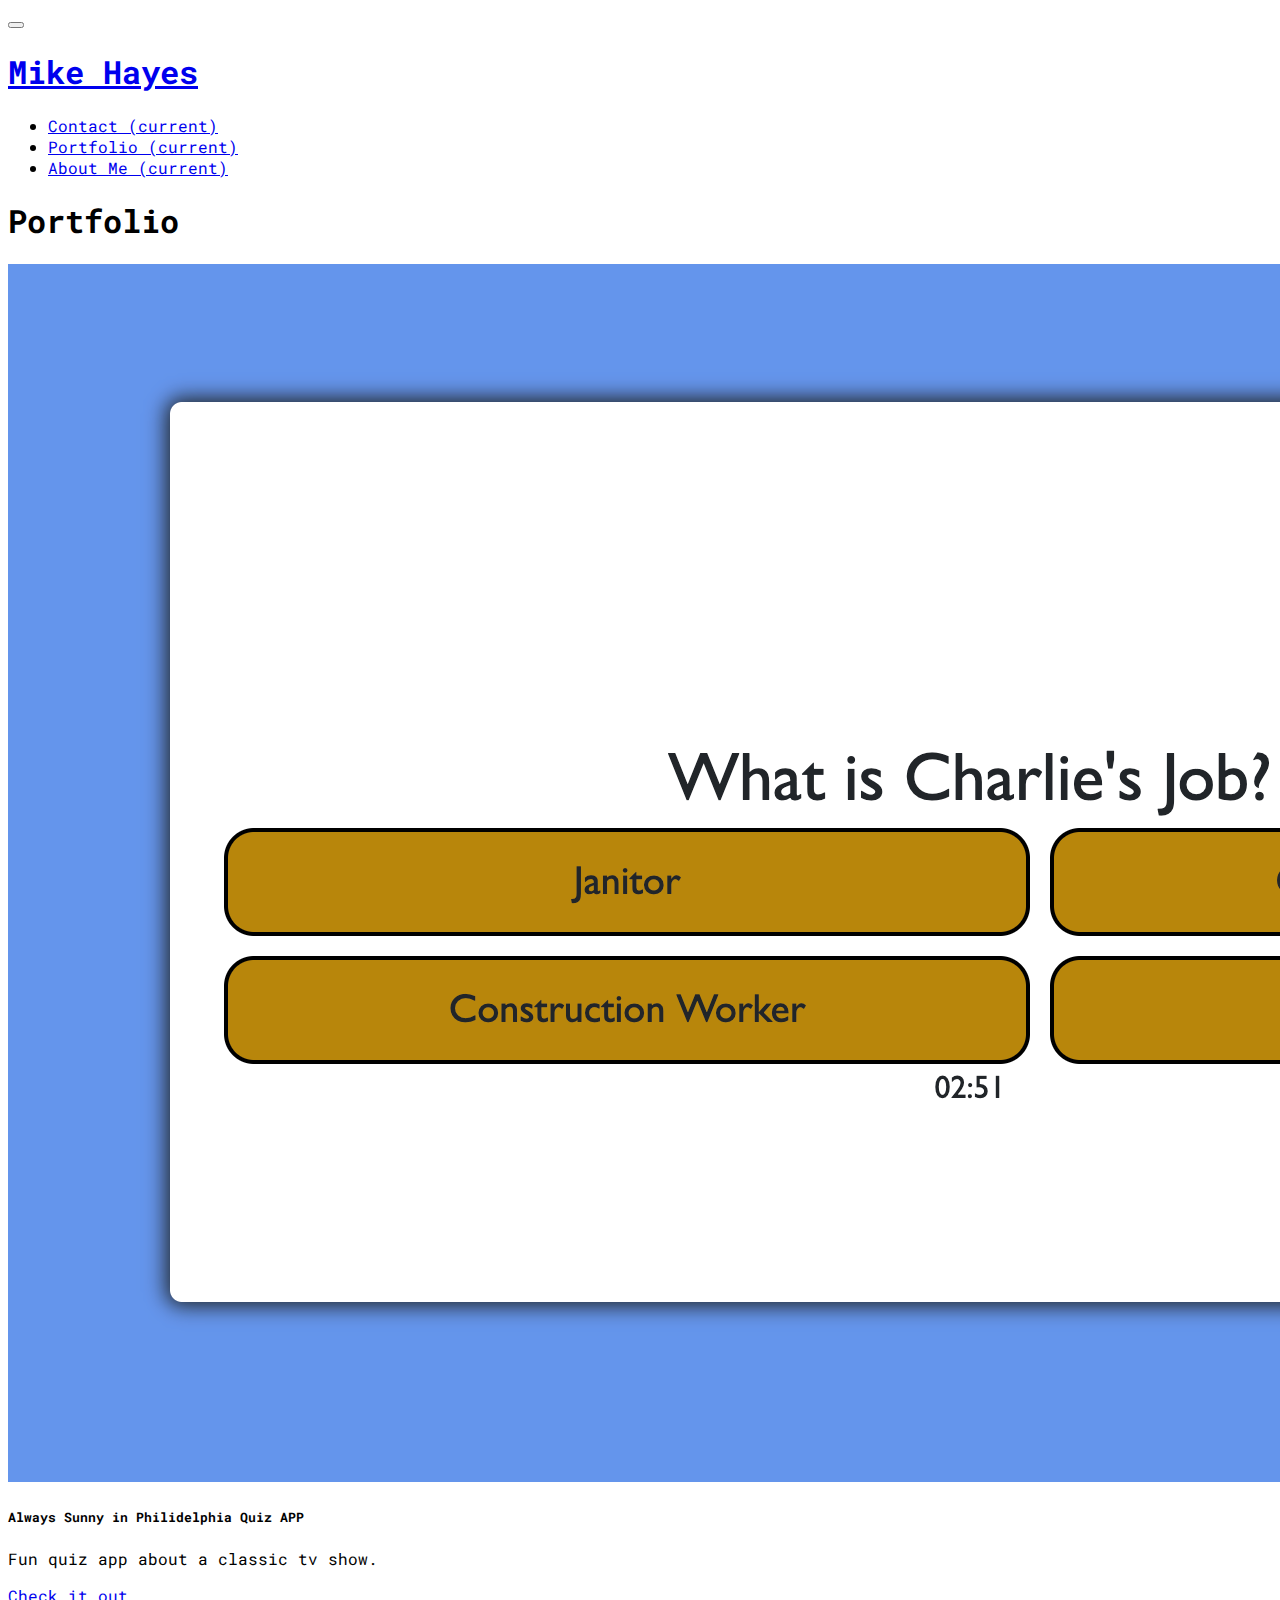
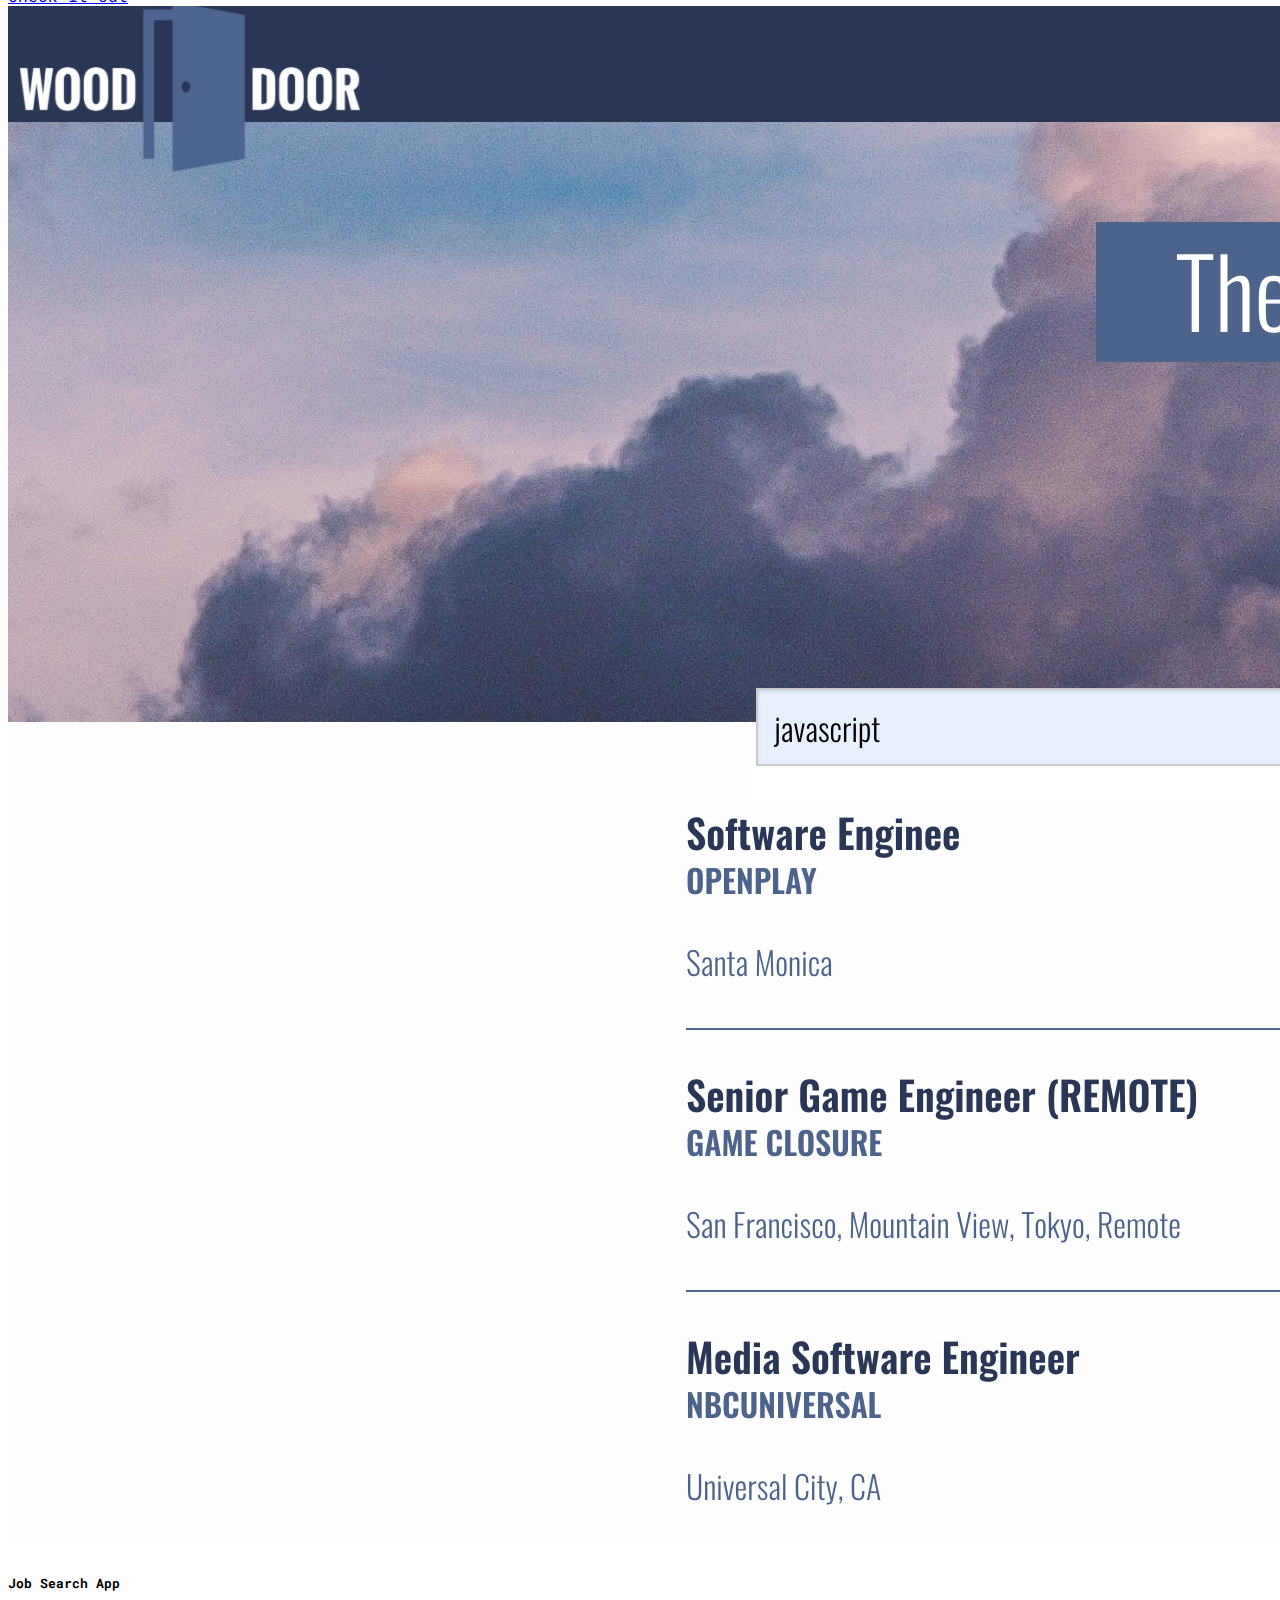
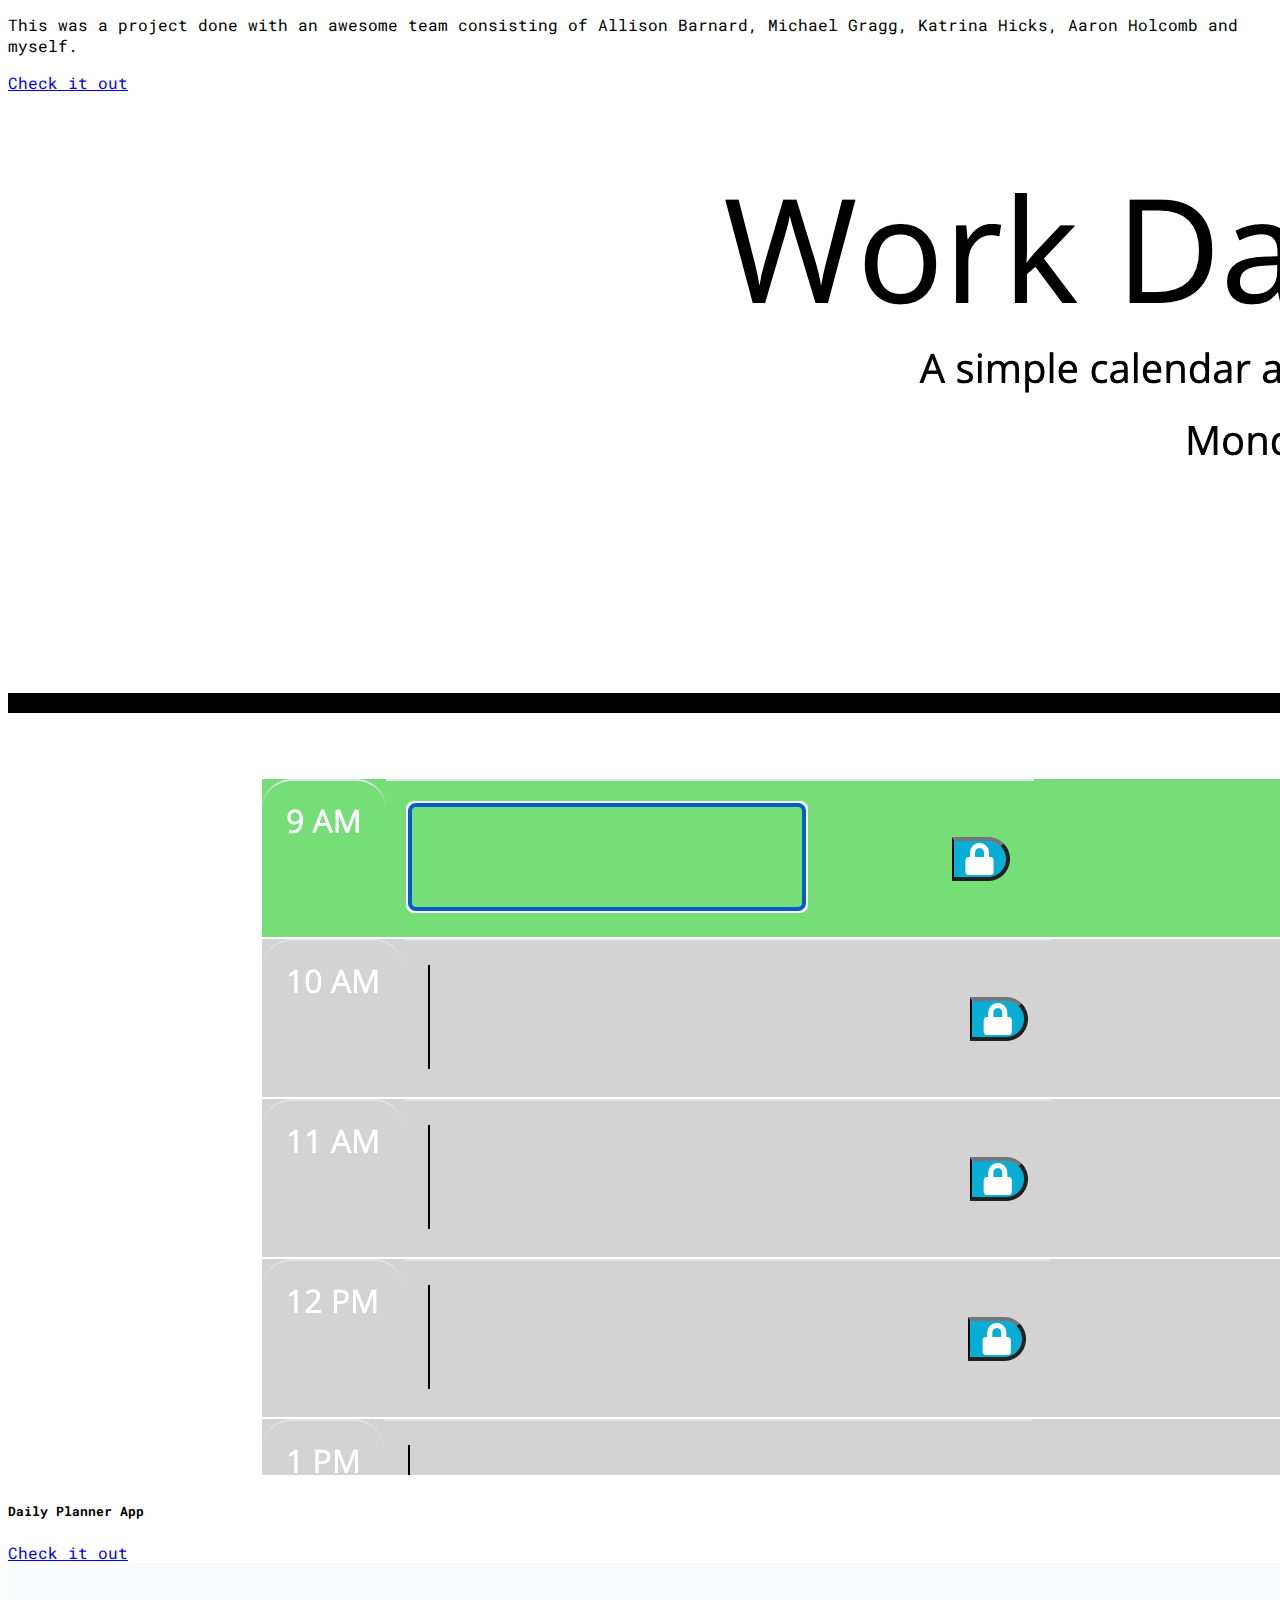
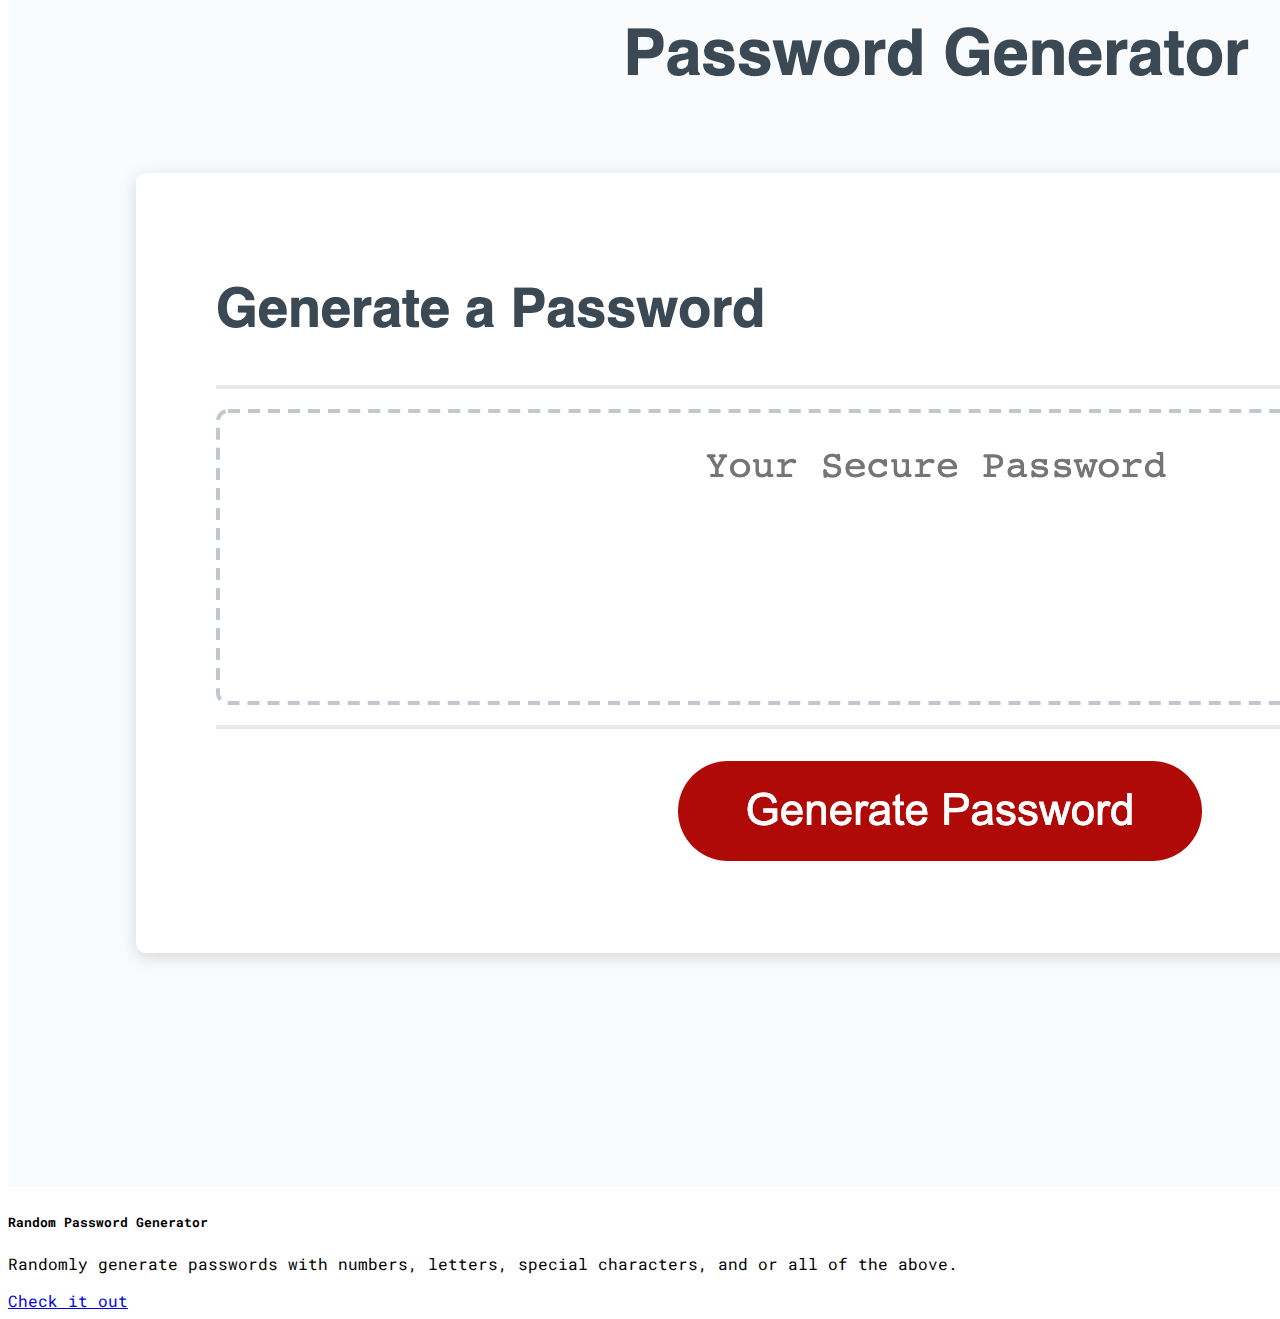
<file: portfolio.html>
<!DOCTYPE html>
<html lang="en">
  <head>
    <meta charset="UTF-8" />
    <meta name="viewport" content="width=device-width, initial-scale=1.0" />
    <!-- CSS only -->
    <link
      rel="stylesheet"
      href="https://stackpath.bootstrapcdn.com/bootstrap/4.5.0/css/bootstrap.min.css"
      integrity="sha384-9aIt2nRpC12Uk9gS9baDl411NQApFmC26EwAOH8WgZl5MYYxFfc+NcPb1dKGj7Sk"
      crossorigin="anonymous"
    />

    <!-- JS, Popper.js, and jQuery -->
    <script
      src="https://code.jquery.com/jquery-3.5.1.slim.min.js"
      integrity="sha384-DfXdz2htPH0lsSSs5nCTpuj/zy4C+OGpamoFVy38MVBnE+IbbVYUew+OrCXaRkfj"
      crossorigin="anonymous"
    ></script>
    <script
      src="https://cdn.jsdelivr.net/npm/popper.js@1.16.0/dist/umd/popper.min.js"
      integrity="sha384-Q6E9RHvbIyZFJoft+2mJbHaEWldlvI9IOYy5n3zV9zzTtmI3UksdQRVvoxMfooAo"
      crossorigin="anonymous"
    ></script>
    <script
      src="https://stackpath.bootstrapcdn.com/bootstrap/4.5.0/js/bootstrap.min.js"
      integrity="sha384-OgVRvuATP1z7JjHLkuOU7Xw704+h835Lr+6QL9UvYjZE3Ipu6Tp75j7Bh/kR0JKI"
      crossorigin="anonymous"
    ></script>
    <link rel="stylesheet" href="css/style.css" />
    <link
      href="https://fonts.googleapis.com/css2?family=Roboto+Mono&display=swap"
      rel="stylesheet"
    />
    <title>MIKEHAYES330.COM - Portfolio</title>
  </head>

  <body>
    <nav class="navbar navbar-expand-md navbar-light bg-light">
      <button
        class="navbar-toggler"
        type="button"
        data-toggle="collapse"
        data-target="#navbarTogglerDemo03"
        aria-controls="navbarTogglerDemo03"
        aria-expanded="false"
        aria-label="Toggle navigation"
      >
        <span class="navbar-toggler-icon"></span>
      </button>
      <a class="navbar-brand" href="index.html"> <h1>Mike Hayes</h1> </a>

      <div class="collapse navbar-collapse" id="navbarTogglerDemo03">
        <ul class="navbar-nav ml-auto mt-2 mt-lg-0">
          <li class="nav-item active">
            <a class="nav-link" href="contact.html"
              >Contact <span class="sr-only">(current)</span></a
            >
          </li>
          <li class="nav-item active">
            <a class="nav-link" href="portfolio.html"
              >Portfolio <span class="sr-only">(current)</span></a
            >
          </li>
          <li class="nav-item active">
            <a class="nav-link" href="index.html"
              >About Me <span class="sr-only">(current)</span></a
            >
          </li>
        </ul>
      </div>
    </nav>

    <div class="container">
      <!-- row 1 -->
      <div class="row">
        <div class="col-md-12">
          <h1>Portfolio</h1>
        </div>
      </div>
      <!-- row 2 -->
      <div class="row">
        <div class="col-md-6">
          <!-- card for info on QUIZ -->
          <div class="card">
            <img
              src="images/quiz.png"
              class="card-img-top"
              alt="screen shot of quiz app"
            />
            <div class="card-body">
              <h5 class="card-title">Always Sunny in Philidelphia Quiz APP</h5>
              <p class="card-text">
                Fun quiz app about a classic tv show.
              </p>
              <a
                target="_blank"
                href="http://mikehayes330.com/alwaysSunnyQuiz/"
                class="btn btn-primary"
                >Check it out</a
              >
            </div>
          </div>
          <!-- end of first card -->
        </div>

        <div class="col-md-6">
          <!-- card for info on PROJECT -->
          <div class="card">
            <img src="images/GDSC.png" class="card-img-top" alt="..." />
            <div class="card-body">
              <h5 class="card-title">Job Search App</h5>
              <p class="card-text">
                This was a project done with an awesome team consisting of
                Allison Barnard, Michael Gragg, Katrina Hicks, Aaron Holcomb and
                myself.
              </p>
              <a
                target="_blank"
                href="https://kathicks387.github.io/Job-Search/"
                class="btn btn-primary"
                >Check it out</a
              >
            </div>
          </div>
          <!-- end of the second card -->
        </div>
      </div>
      <div class="row">
        <div class="col-md-6">
          <!-- card for info on dailerplanner -->
          <div class="card">
            <img
              src="images/dailyplanner.png"
              class="card-img-top"
              alt="screen shot of quiz app"
            />
            <div class="card-body">
              <h5 class="card-title">Daily Planner App</h5>
              <p class="card-text"></p>
              <a
                target="_blank"
                href="http://mikehayes330.com/dailyPlanner/"
                class="btn btn-primary"
                >Check it out</a
              >
            </div>
          </div>
          <!-- end of first card -->
        </div>

        <div class="col-md-6">
          <!-- card for info on random password generator -->
          <div class="card">
            <img
              src="images/randompassword.png"
              class="card-img-top"
              alt="..."
            />
            <div class="card-body">
              <h5 class="card-title">Random Password Generator</h5>
              <p class="card-text">
                Randomly generate passwords with numbers, letters, special
                characters, and or all of the above.
              </p>
              <a
                target="_blank"
                href="http://mikehayes330.com/randomPasswordGenerator/"
                class="btn btn-primary"
                >Check it out</a
              >
            </div>
          </div>
          <!-- end of the second card -->
        </div>
      </div>
    </div>
  </body>
</html>
</file>
<file: css/style.css>
.blackText{
    color: black;
}

body{
    font-family: 'Roboto Mono', monospace;
}

.ltgray{
    background-color: lightgray;
}
</file>
